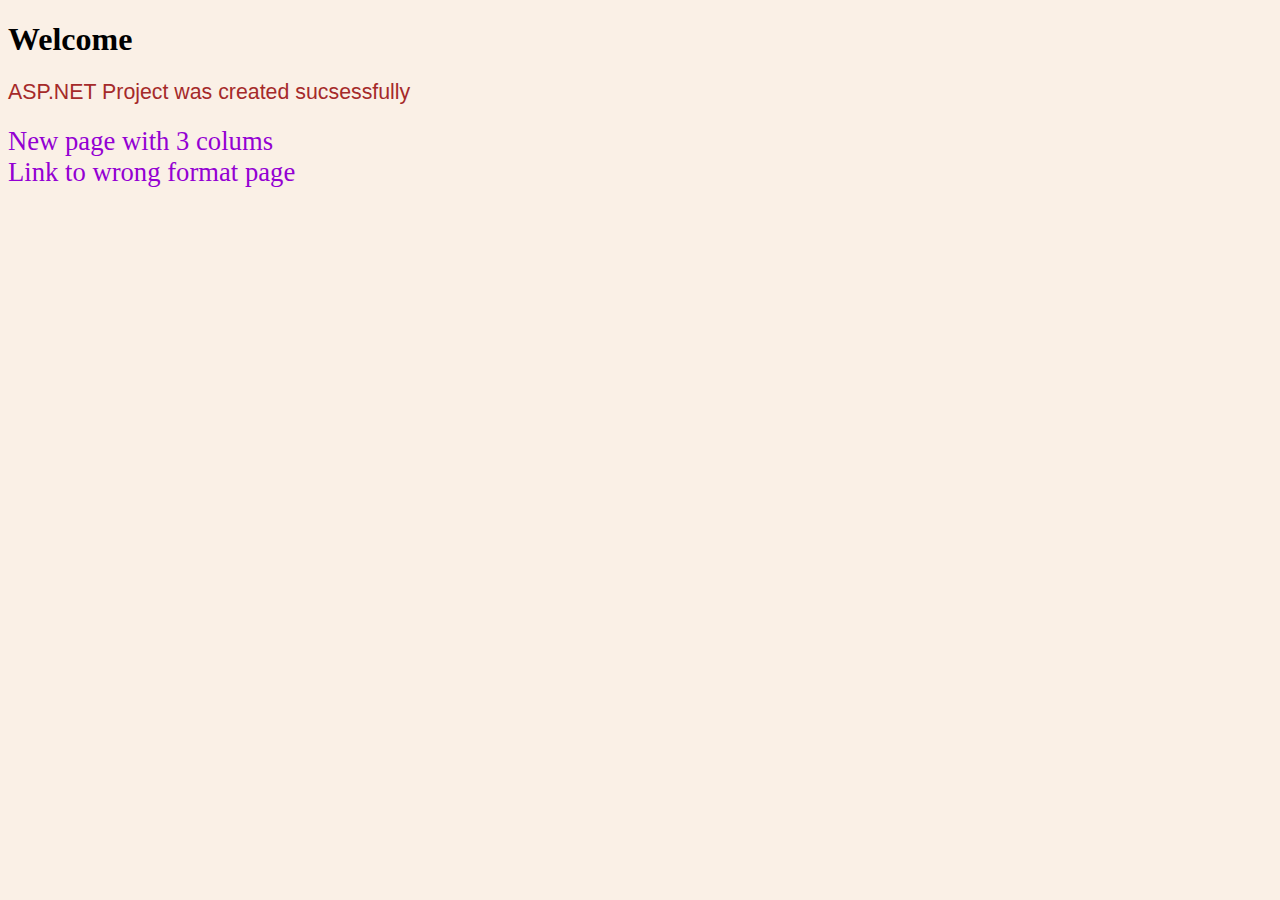
<file: WebHomework/index.html>
﻿<!DOCTYPE html>
<html>
<head>
    <meta charset="utf-8" />
    <title>My Page</title>
    <link rel="stylesheet" href="style.css" />
</head>
<body>
    <h1>
        Welcome
    </h1>
    <p>
        ASP.NET Project was created sucsessfully
    </p>

    <a href="threeColumnPage.html">New page with 3 colums </a><br>
    <a href="abc.abc">Link to wrong format page</a>
</body>
</html>
</file>
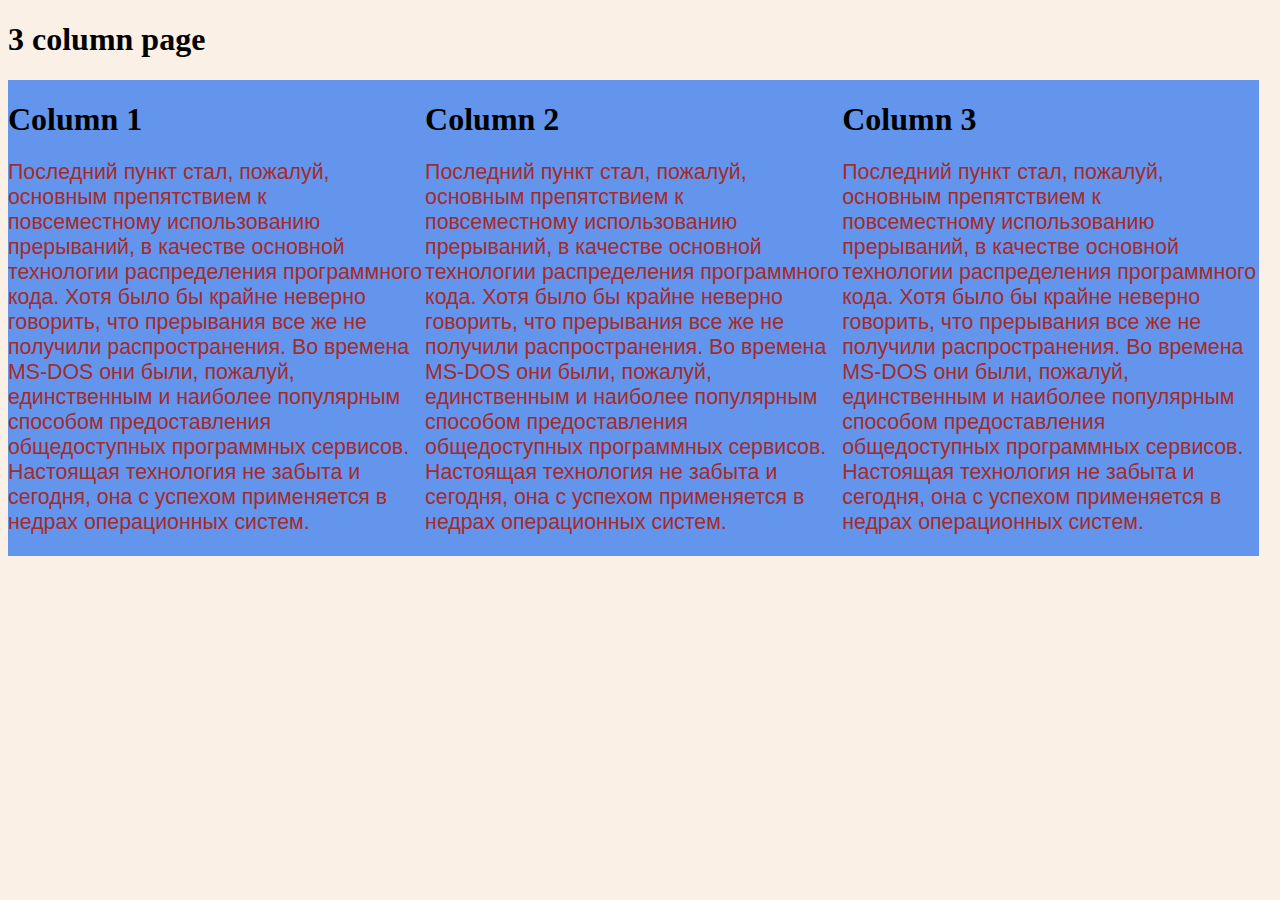
<file: WebHomework/threeColumnPage.html>
﻿<!DOCTYPE html>
<html>
<head>
    <meta charset="utf-8" />
    <title>Three colums page</title>
    <link rel="stylesheet" href="style.css" />
</head>
<body>
    <div>
        <h1>3 column page</h1>
    </div>
    <div class="col">
        <h1>Column 1</h1>
        <p>
            Последний пункт стал, пожалуй, основным препятствием к повсеместному использованию прерываний,
            в качестве основной технологии распределения программного кода. Хотя было бы крайне неверно говорить,
            что прерывания все же не получили распространения. Во времена MS-DOS они были, пожалуй, единственным и
            наиболее популярным способом предоставления общедоступных программных сервисов. Настоящая технология не
            забыта и сегодня, она с успехом применяется в недрах операционных систем.
        </p>
    </div>
    <div class="col">
        <h1>Column 2</h1>
        <p>
            Последний пункт стал, пожалуй, основным препятствием к повсеместному использованию прерываний,
            в качестве основной технологии распределения программного кода. Хотя было бы крайне неверно говорить,
            что прерывания все же не получили распространения. Во времена MS-DOS они были, пожалуй, единственным и
            наиболее популярным способом предоставления общедоступных программных сервисов. Настоящая технология не
            забыта и сегодня, она с успехом применяется в недрах операционных систем.
        </p>
    </div>
    <div class="col">
        <h1>Column 3</h1>
        <p>
            Последний пункт стал, пожалуй, основным препятствием к повсеместному использованию прерываний,
            в качестве основной технологии распределения программного кода. Хотя было бы крайне неверно говорить,
            что прерывания все же не получили распространения. Во времена MS-DOS они были, пожалуй, единственным и
            наиболее популярным способом предоставления общедоступных программных сервисов. Настоящая технология не
            забыта и сегодня, она с успехом применяется в недрах операционных систем.
        </p>
    </div>
</body>
</html>
</file>
<file: WebHomework/style.css>
﻿body {
    background-color: linen;
}

p {
    font-family: Verdana, Arial, Helvetica, sans-serif;
    font-size: 16pt;
    color: brown;
}

a {
    text-decoration: none;
    color: darkviolet;
    font-size: 20pt;
}

.header {
    height: 50px;
    width: 100%;
    background-color: aqua;
}
.menu {
    float: left;
}

.header a {
    float: left;
}

.col {
    /*font-family: Verdana, Arial, Helvetica, sans-serif;
    font-size: 16pt;
    position: relative;*/
    background-color: cornflowerblue;
    float: left;
    width: 33%;
}

.col p {
        font-family: Verdana, Arial, Helvetica, sans-serif;
        font-size: 16pt;
        color: brown;
    }
</file>
